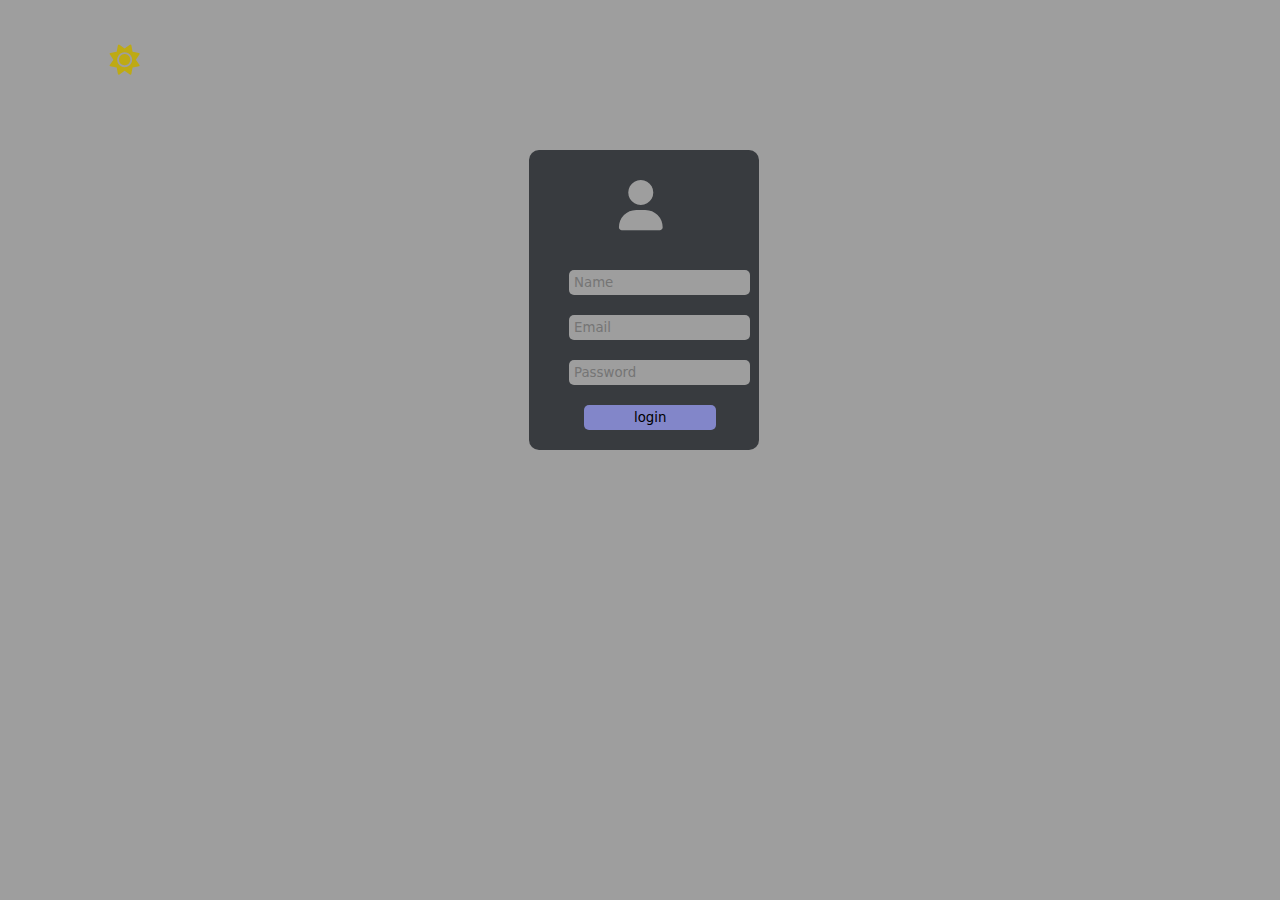
<file: pages/login.html>
<!DOCTYPE html>
<html lang="en">
<head>
    <meta charset="UTF-8">
    <meta name="viewport" content="width=device-width, initial-scale=1.0">
    <link rel="stylesheet" href="https://cdnjs.cloudflare.com/ajax/libs/font-awesome/6.7.2/css/all.min.css"/>
    <link rel="stylesheet" href="style/login.css">
    <title>Qatra</title>
</head>
<body>

    <button class="theme" id="modes" ><i class="fa-solid fa-moon moon"></i> <i class="fa-solid fa-sun sun "></i></button>

    <div class="login">
        <form id="login">
            <i class="fa-solid fa-user"></i>
            <input type="text" placeholder="Name" name="name" id="name" >
            <input type="email" placeholder="Email" name="Email" id="email">
            <input type="password" placeholder="Password"  name="Password" id="password">
            <button class="btn-login">login</button>
        </form>
        <div
      id="g_id_onload"
      data-auto_prompt="false"
      data-callback="handleCredentialResponse"
      data-client_id="PUT_YOUR_WEB_CLIENT_ID_HERE"
        ></div>
        <div class="g_id_signin"></div>
    </div>


</body>
<script src="js/login.js" ></script>
<script src="https://accounts.google.com/gsi/client" async></script>
</html>
</file>
<file: pages/style/login.css>
:root {
  --text-color: #ffffff;
  --background: #232a31;
  --background-2: #9e9e9e;
  --background-3: #383b3f;
  --background-hover: #F1DAC4;
  --background-bloe: #8286c9;
  --background-shafaf: #ffffff00;
  --background-main: url(images/background-2.jpg) ;
}

.light-Mode {
  --text-color: #000000;
  --background: #e2e2e2;
  --background-2: #f5f5f5;
  --background-hover: #F1DAC4;
  --background-bloe: #8286c9;
  --background-main: url(images/background.jpg) ;
  --background-shafaf: #ffffff00;
}
*{
    font-family: system-ui;
    scroll-behavior: smooth;
    padding: 0px;
    margin: 0px;
}

::selection {
    background-color: #9b8d7f94;
}

.theme {
  background-color: var(--background-shafaf);
  border: none;
  width: 50px;
  height: 50px;
  border-radius: 50%;
  display: flex;
  align-items: center;
  justify-content: center;
  position: fixed;
  top: 35px;
  left: 100px;
}

.theme:hover {
  cursor: pointer;
}

.moon {
  font-size: 30px;
  margin: 5%;
  color: #146ebe;
  display: none;
}

.sun {
  font-size: 30px;
  margin: 5px;
  color: #beaa14;
}

.light-Mode .sun {
  display: none;
}

.light-Mode .moon {
  display: block;
}

body {
    background: var(--background-2);
}

.login {
    background-color: var(--background-3);
    width: 230px;
    height: 300px;
    border-radius: 10px;
    position: fixed;
    transform: translate(230% , 50%);
}

#name {
    background-color: var(--background-2);
    padding: 5px 5px;
    border: none;
    border-radius: 5px;
    margin: 10px 40px;

}
#email {
    background-color: var(--background-2);
    padding: 5px 5px;
    border: none;
    border-radius: 5px;
    margin: 10px 40px;
}
#password {
    background-color: var(--background-2);
    padding: 5px 5px;
    border: none;
    border-radius: 5px;
    margin: 10px 40px;
}

.btn-login {
    margin: 10px 55px;
    padding: 5px 50px;
    margin-bottom: 20px;
    border: none;
    border-radius: 5px;
    background: var(--background-bloe);
}

.btn-login:hover {
    background: var(--background-hover);
    transition: 1s;
}

i {
  padding: 30px 90px ;
  font-size: 50px;
  color: var(--background-2);
}
</file>
